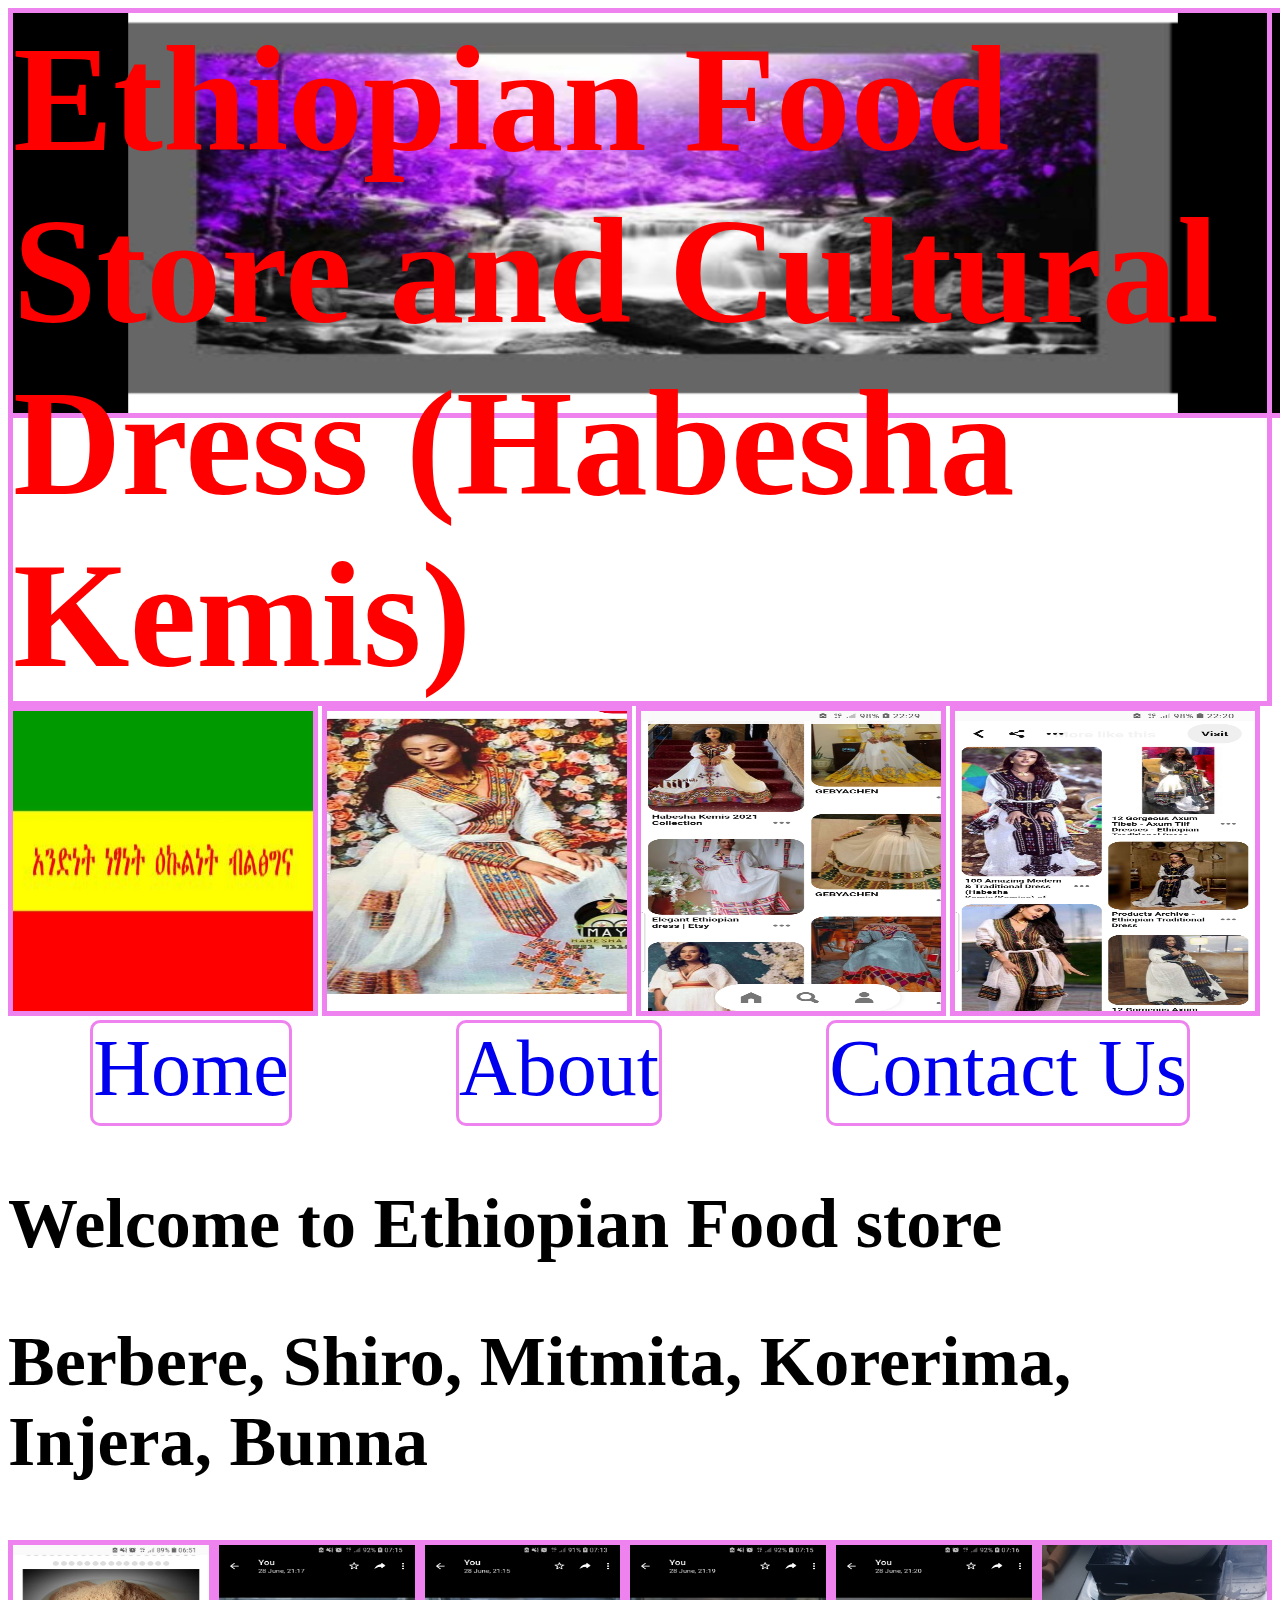
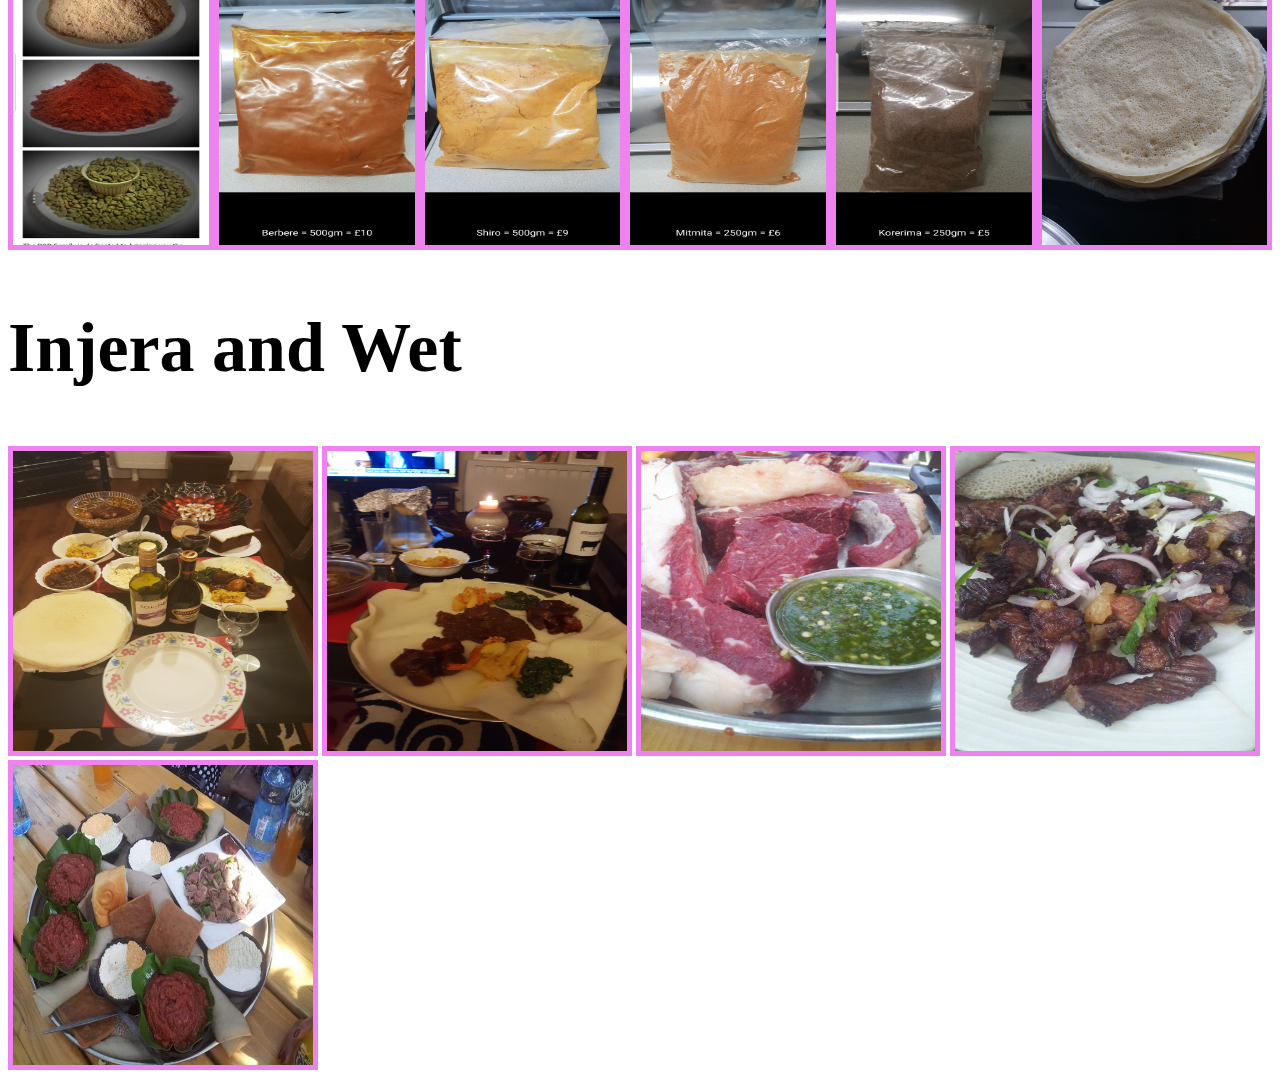
<file: index.html>
<!DOCTYPE html><!--This tells the browser that we will be writing HTML-->
<html lang="en"><!-- This part says it'll be english html-->
<head>
    <meta charset="UTF-8">
    <meta http-equiv="X-UA-Compatible" content="IE=edge">
    <meta name="viewport" content="width=device-width, initial-scale=1.0">
    <link rel="stylesheet" href="main.css">
    <title>Document</title>
</head>

<body>
    <!-- opening tag || content || closing tag -->
</head>
<body>
    <div>
    <img class="headerimage"src="Ba.jpg" alt="">
    <h1>Ethiopian Food Store and Cultural Dress (Habesha Kemis)</h1>
</div>
<img src="IMG-20180125-WA0002.jpg" alt="">
<img src="Screenshot_20210701-102433_Gallery.jpg" alt="">
<img src="Screenshot_20210519-222928_Samsung Internet (1).jpg" alt="">
<img src="Screenshot_20210519-222032_Samsung Internet (2).jpg" alt="">
<nav class="flexbox">
    <a class="flexitem" href="./index.html">Home</a>
    <a class="flexitem" href="./about.html">About</a>
    <a class="flexitem" href="./contact.html">Contact Us</a>
</nav>

</body>
</html>
<h2>Welcome to Ethiopian Food store</h2>
</body>
</html>
<h2>Berbere, Shiro, Mitmita, Korerima, Injera, Bunna</h2>
<div class="flexbox">
    <img src="Ethiopian Spices/Screenshot_20210630-065132_Samsung Internet (1).jpg" alt="">
    <img src="Ethiopian Spices/Screenshot_20210630-071515_WhatsApp.jpg" alt="">
    <img src="./Ethiopian Spices/Screenshot_20210630-071317_WhatsApp.jpg" alt="">
    <img src="Ethiopian Spices/Screenshot_20210630-071539_WhatsApp.jpg" alt="">
    <img src="./Ethiopian Spices/Screenshot_20210630-071652_WhatsApp.jpg" alt="">
    <img src="./Ethiopian Spices/20200821_114617.jpg" alt="">
</div>

</head>
<body>
<h2>Injera and Wet</h2>
    <img src="Ethiopian Spices/20181223_192158 - Copy (3).jpg" alt="">
    <img src="./Ethiopian Food Store/injera.jpg" alt="">
    <img src="Ethiopian Food Store/raw-meat.jpg" alt="">
    <img src="Ethiopian Food Store/tibs.jpg" alt="">
    <img src="Ethiopian Food Store/kitfo.jpg" alt="">
</file>
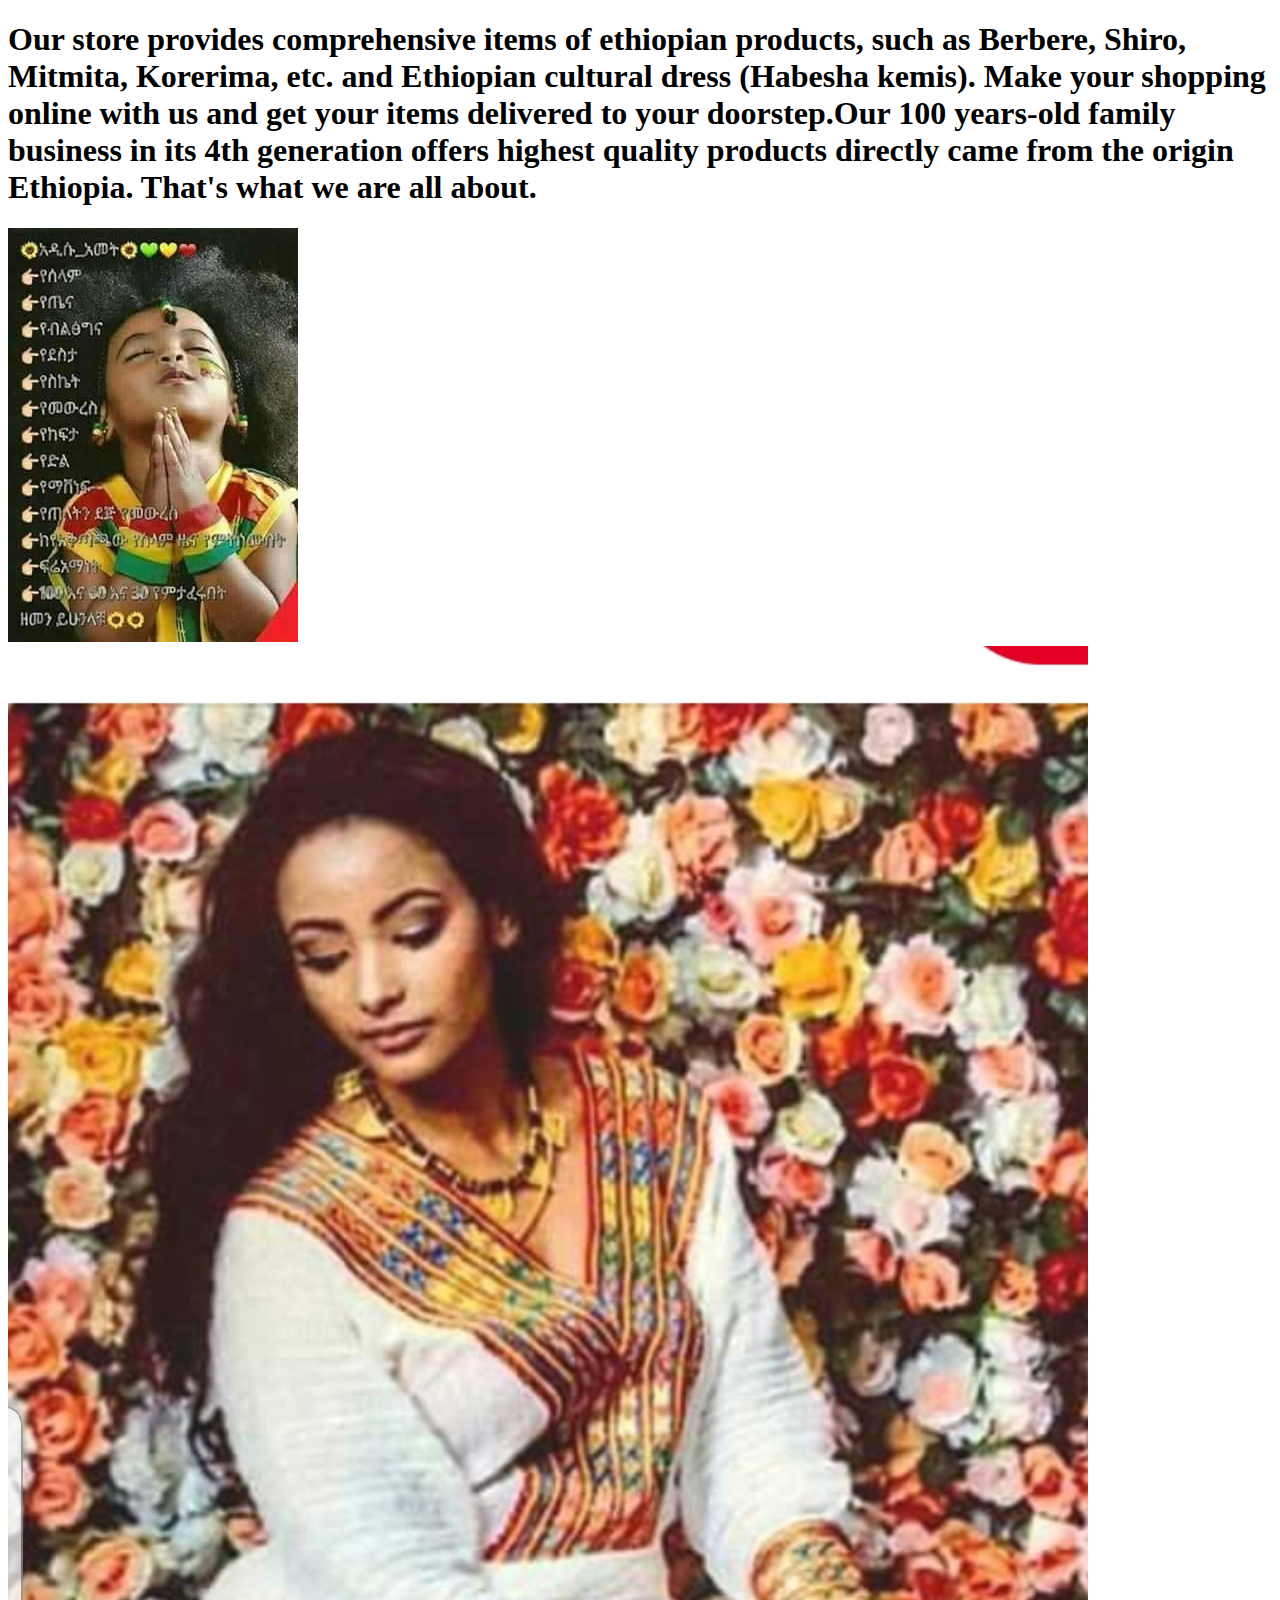
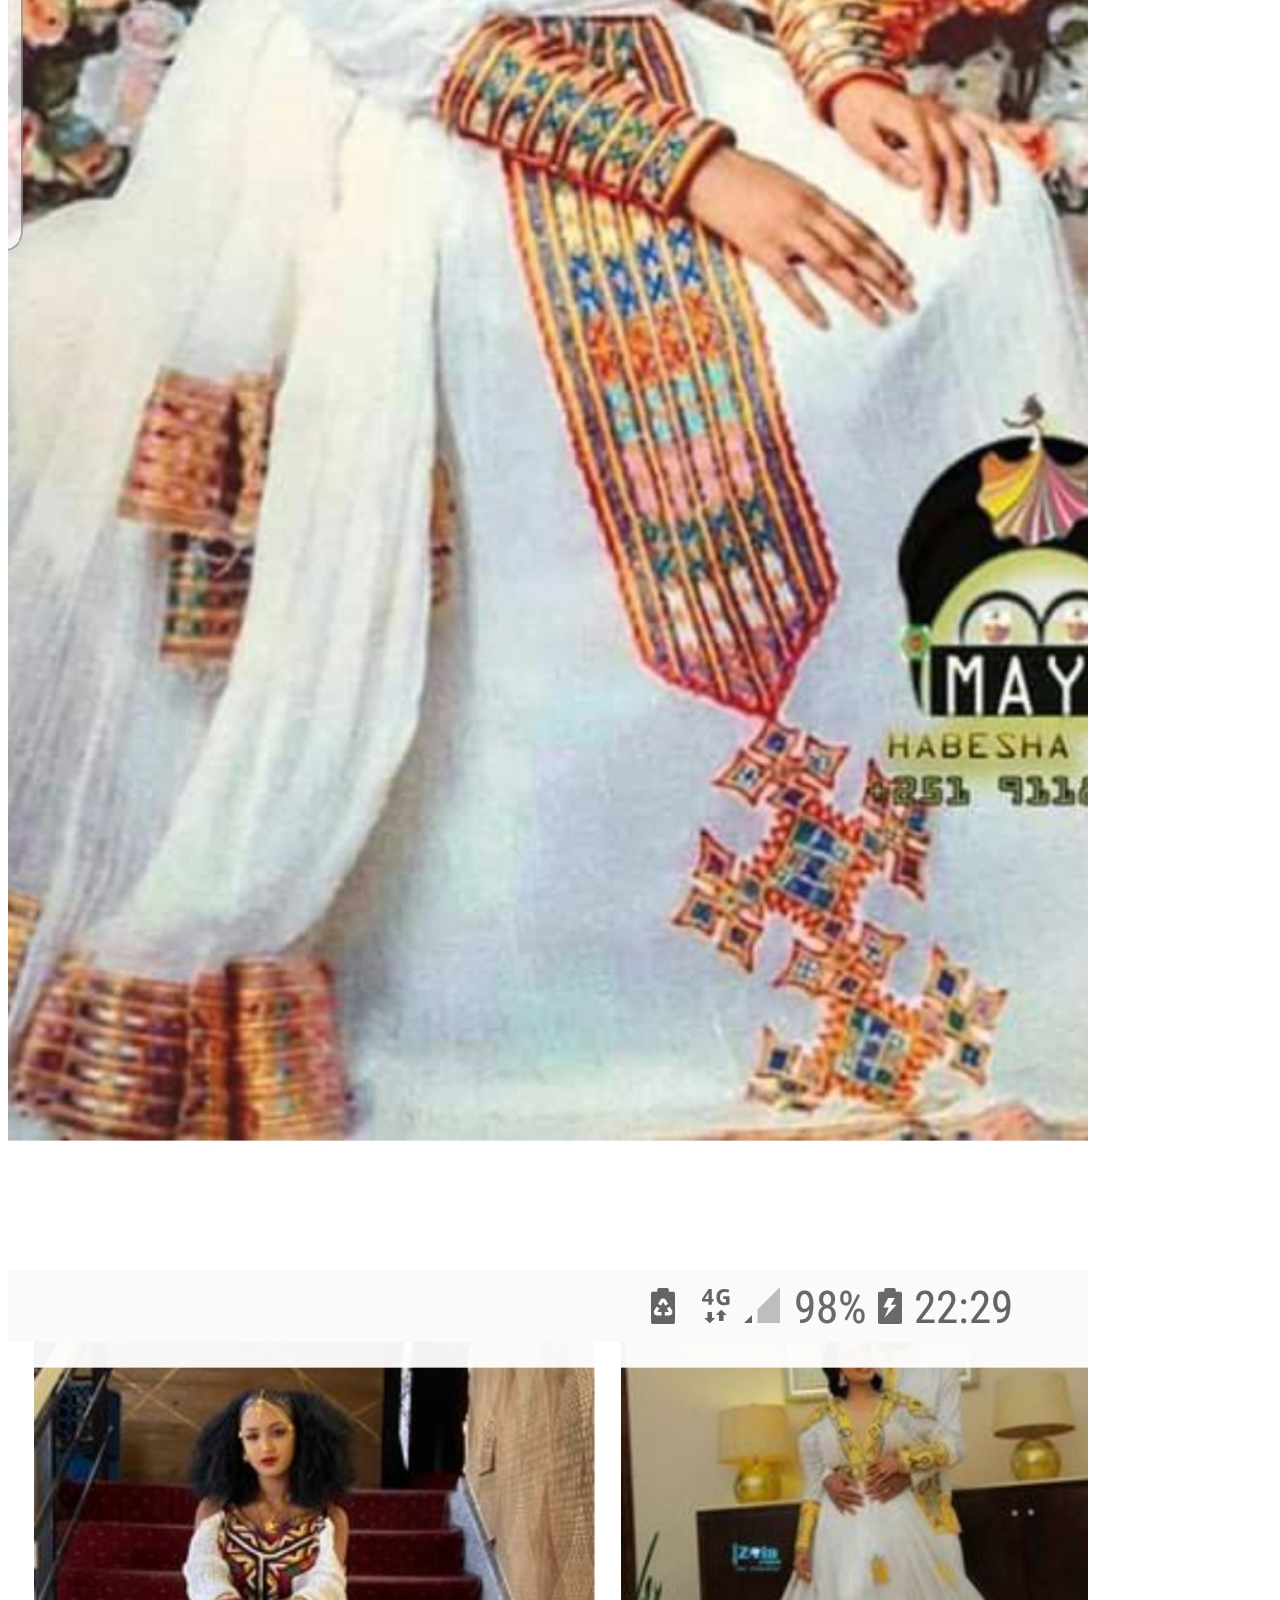
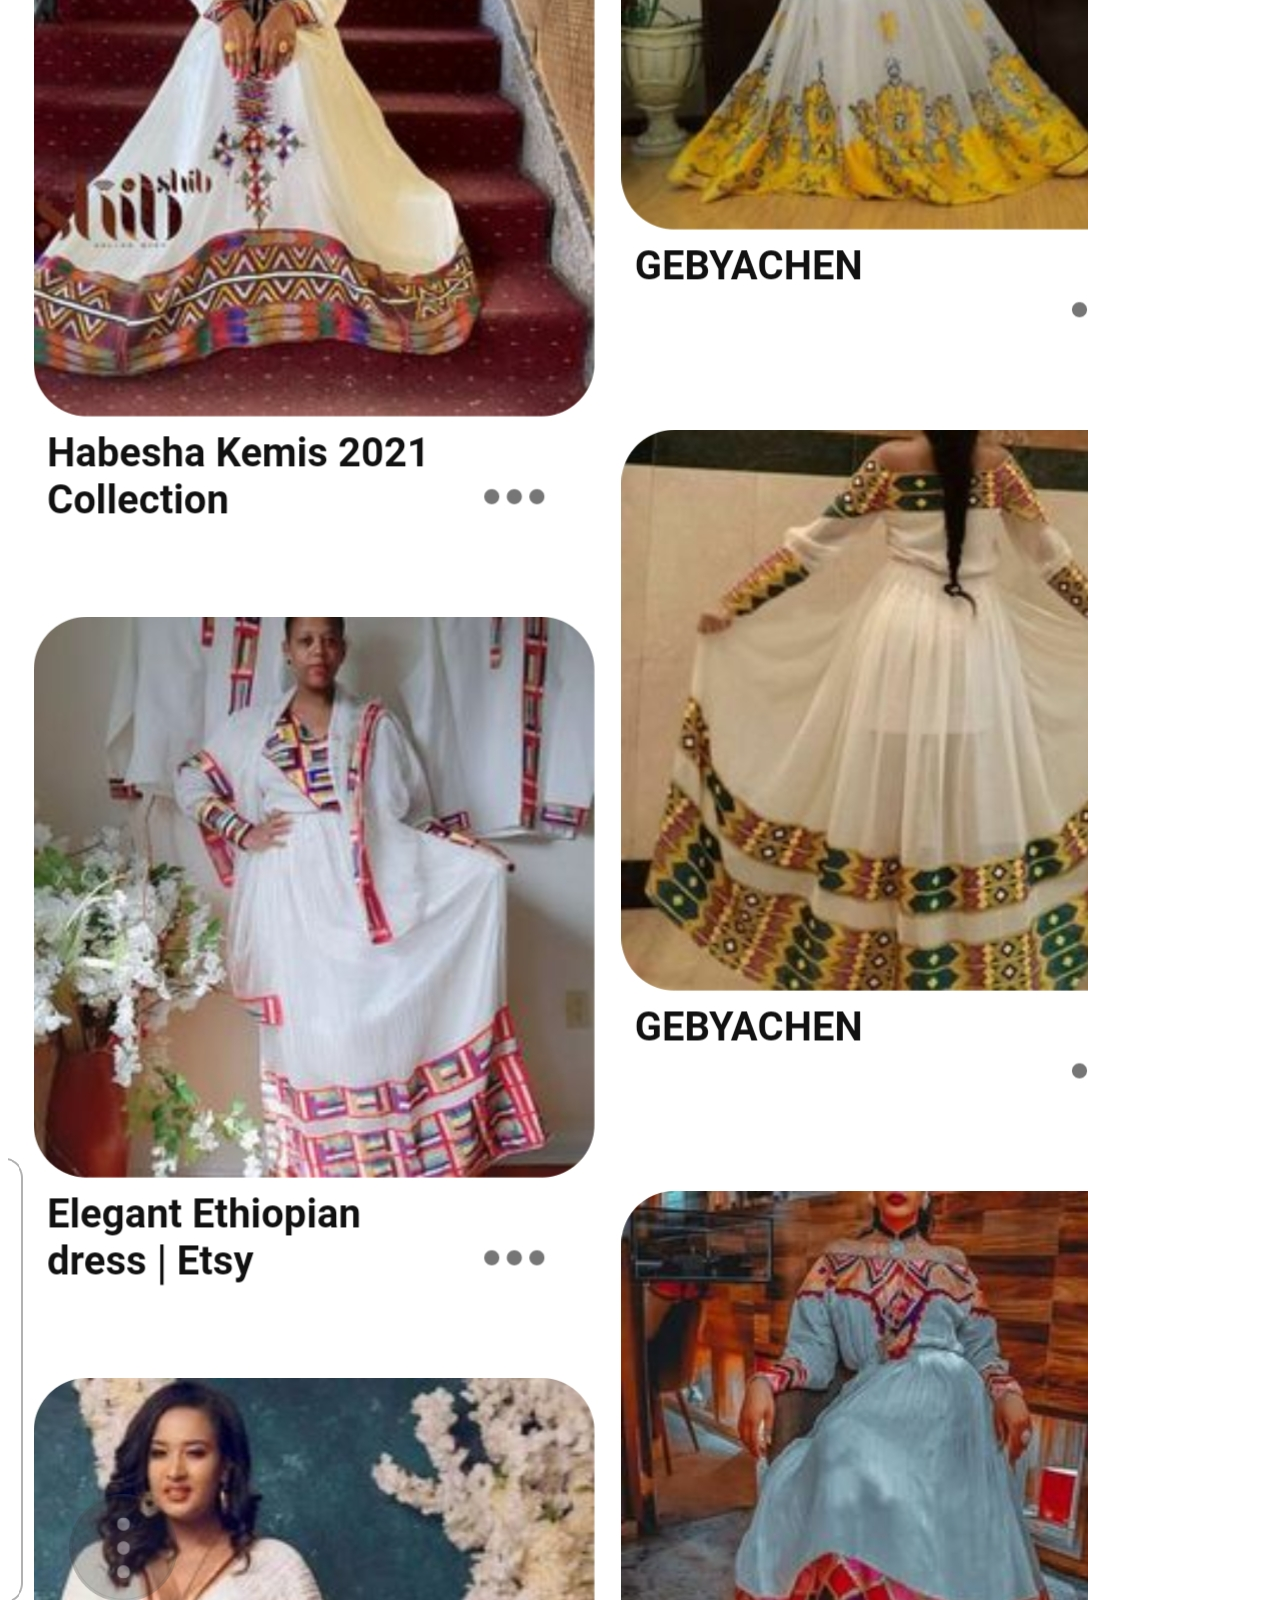
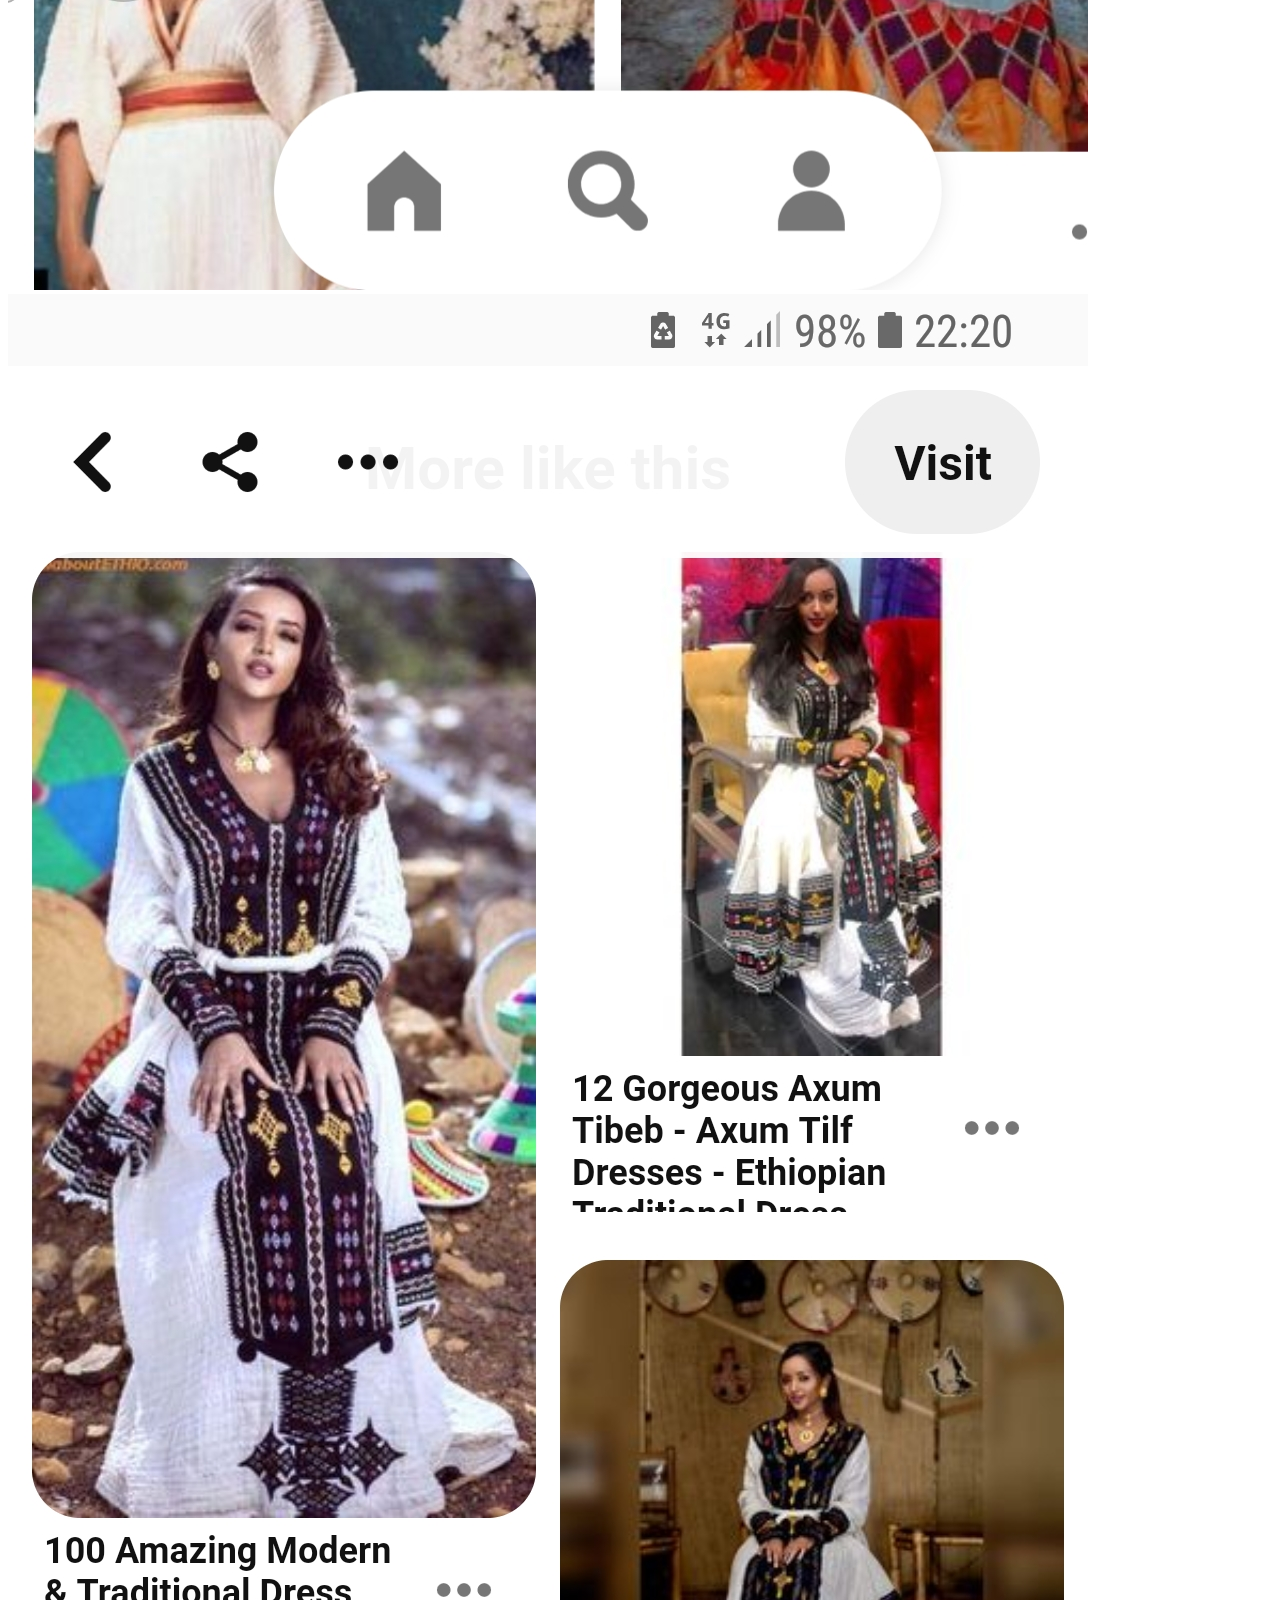
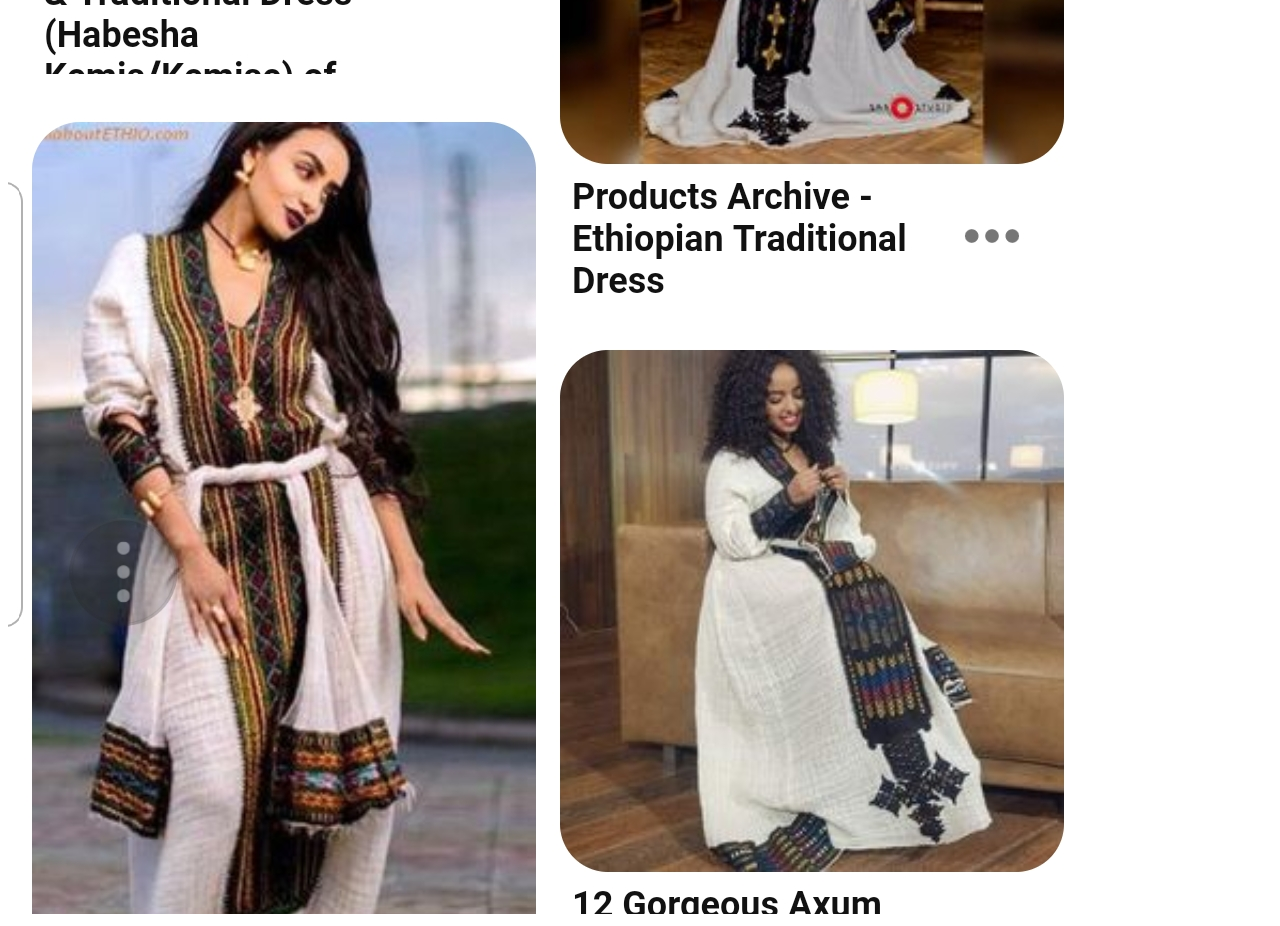
<file: about.html>
<!DOCTYPE html>
<html lang="en">
<head>
    <meta charset="UTF-8">
    <meta http-equiv="X-UA-Compatible" content="IE=edge">
    <meta name="viewport" content="width=device-width, initial-scale=1.0">
    <title>about me</title>
</head>
<body>
    
    <h1>Our store provides comprehensive items of ethiopian products, such as Berbere, Shiro, Mitmita, Korerima, etc. and Ethiopian cultural dress (Habesha kemis). Make your shopping
        online with us and get your items delivered to your doorstep.Our 100 years-old family business
        in its 4th generation offers highest quality products directly came from
        the origin Ethiopia. That's what we are all about.</h1>
        <img src="IMG-20170910-WA0002.jpg" alt="">
        <img src="Screenshot_20210701-102433_Gallery.jpg" alt="">
        <img src="Screenshot_20210519-222928_Samsung Internet (1).jpg" alt="">
        <img src="Screenshot_20210519-222032_Samsung Internet (2).jpg" alt="">
</body>
</html>
</file>
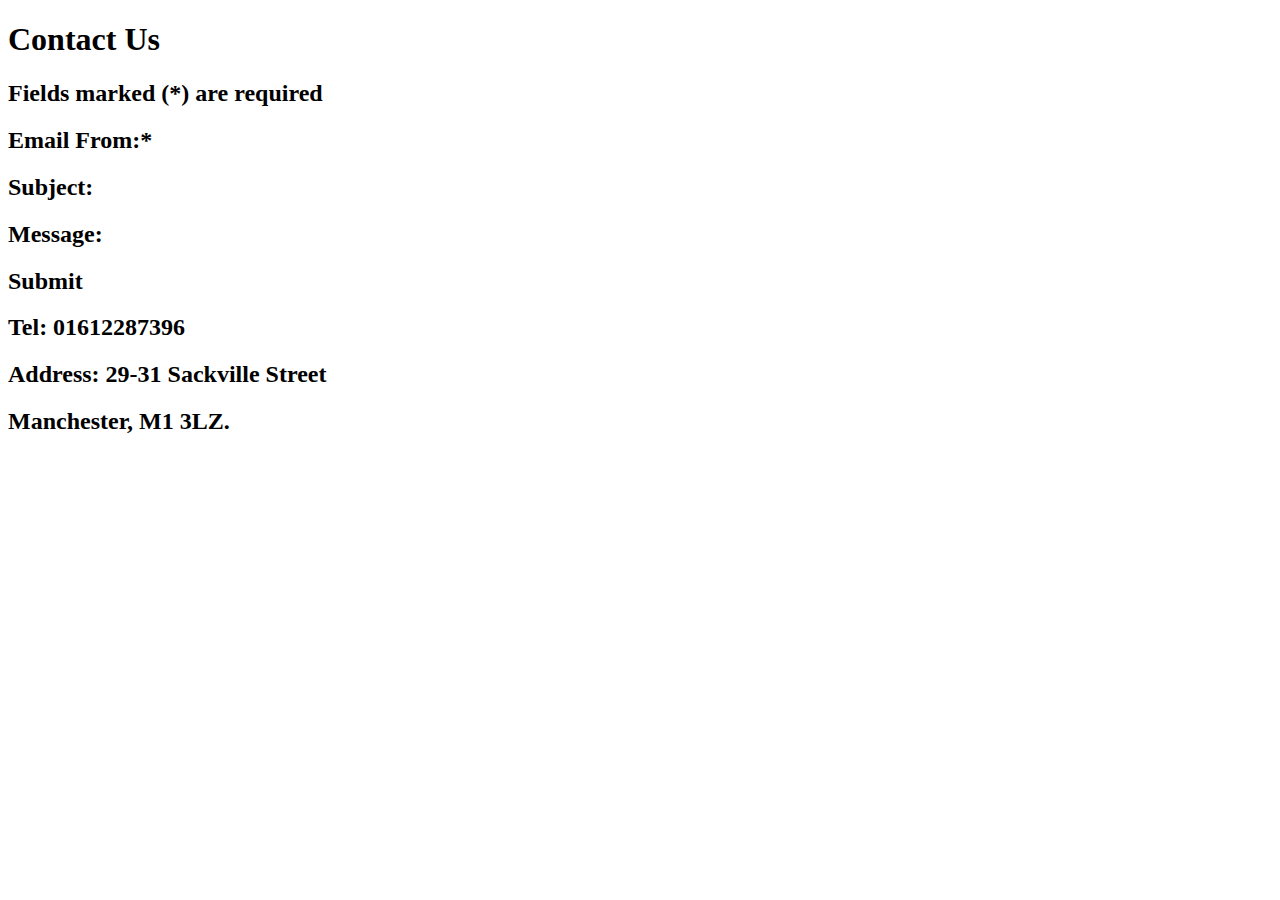
<file: contact.html>
<!DOCTYPE html>
<html lang="en">
<head>
    <meta charset="UTF-8">
    <meta http-equiv="X-UA-Compatible" content="IE=edge">
    <meta name="viewport" content="width=device-width, initial-scale=1.0">
    <title>Contact</title>
</head>
<body>
    <h1>Contact Us</h1>
    <h2>Fields marked (*) are required</h2>
        
        <h2>Email From:*</h2>
        
        <h2>Subject:</h2>
        
        <h2>Message:</h2>
        

        <h2>Submit</h2>

        <h2>Tel: 01612287396</h2>

        <h2>Address: 29-31 Sackville Street</h2>
                
        <h2>Manchester, M1 3LZ.</h2>
</body>
</html>
</file>
<file: main.css>
img{
    width: 300px;
}

h1{
    z-index: 200;
color: red;
font-size: 150px;
}
h2{
    color: black;
    font-size: 70px;
}
h3{
    color: black;
    font-size: 40px;
}
h4, img {
    border: violet solid 3px;
}
h4, img {
    width: 230px;
    height: 230px;
}

h5{
    color: black;
    font-size: 50px;
}

.container {
    display: flex;
    min-height: 100vh;
    flex-direction: row;
}
img {
    width: 300px;
    height: 300px;
}

h1, img {
    border: violet solid 5px;
    margin: 0;
}
.flexbox {
    display: flex;
    min-height: 10vh;
    justify-content: space-around;
  }
  .flexitem {
    font-size: 80px;
    border: 3px solid violet;
    border-radius: 10px;
    height: 100px;
  }
  a:hover {
    color: coral;
  }
  a {
    text-decoration: none;
  }
  .headerimage{
      position:absolute;
      z-index: -1;
      width:100%;
      height:400px;
  }
</file>
